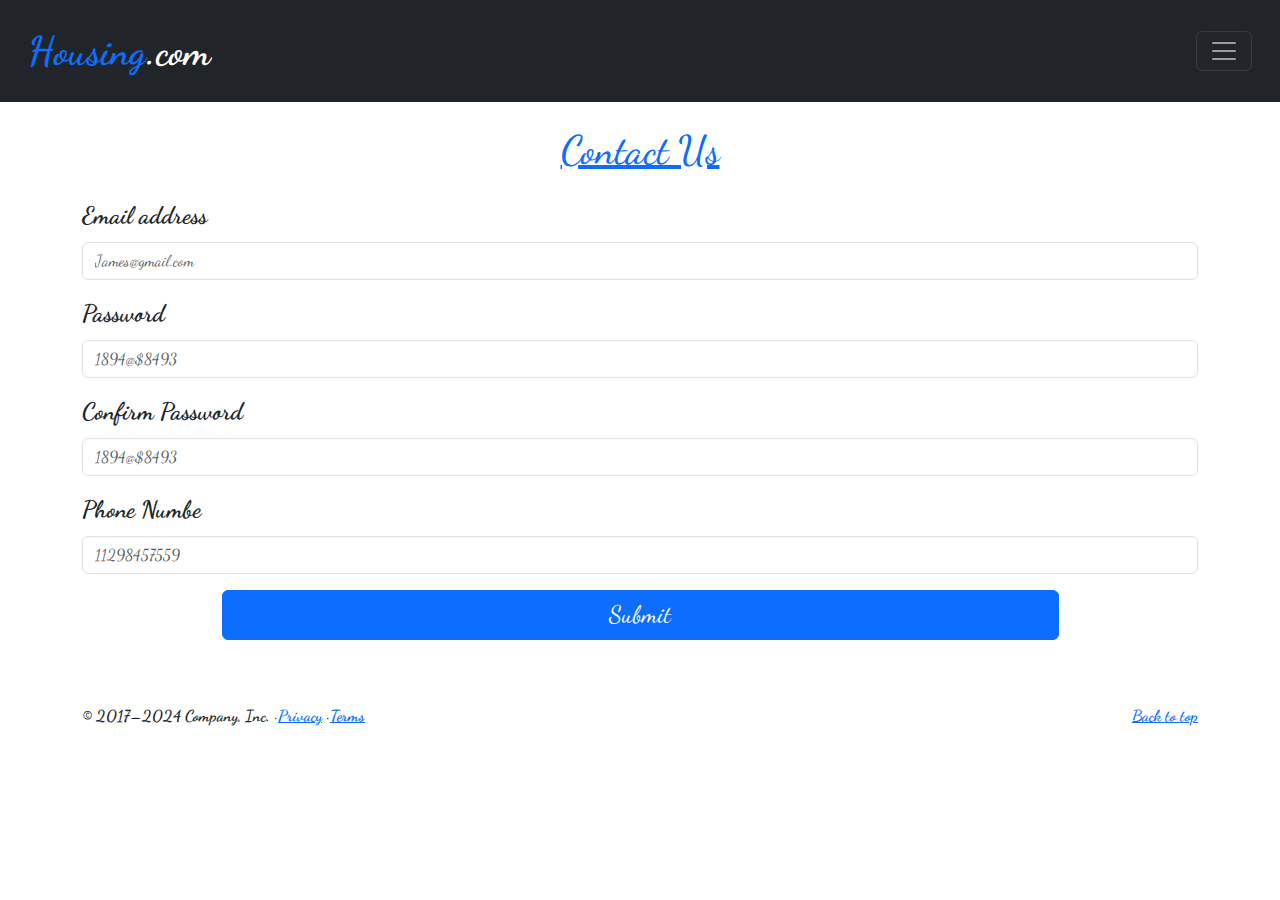
<file: contact.html>
<!doctype html>
<html lang="en">
  <head>
    <meta charset="utf-8">
    <meta name="viewport" content="width=device-width, initial-scale=1">
    <title>House Sellers</title>
    <link href="https://cdn.jsdelivr.net/npm/bootstrap@5.3.3/dist/css/bootstrap.min.css" rel="stylesheet" integrity="sha384-QWTKZyjpPEjISv5WaRU9OFeRpok6YctnYmDr5pNlyT2bRjXh0JMhjY6hW+ALEwIH" crossorigin="anonymous">
    <link rel="stylesheet" href="style.css">
  </head>
  <body>

    
    <nav class="navbar navbar-dark bg-dark  p-3">
        <div class="container-fluid">
          <a class="navbar-brand fs-1" href="#"><span class="text-primary">Housing</span>.com</a>
          <button class="navbar-toggler" type="button" data-bs-toggle="offcanvas" data-bs-target="#offcanvasDarkNavbar"
            aria-controls="offcanvasDarkNavbar" aria-label="Toggle navigation">
            <span class="navbar-toggler-icon"></span>
          </button>
          <div class="offcanvas offcanvas-end text-bg-dark" tabindex="-1" id="offcanvasDarkNavbar"
            aria-labelledby="offcanvasDarkNavbarLabel">
            <div class="offcanvas-header">
              <h5 class="offcanvas-title fs-2 " id="offcanvasDarkNavbarLabel"><a class="text-decoration-none text-light" href="index.html">Home</a></h5>
              <button type="button" class="btn-close btn-close-white" data-bs-dismiss="offcanvas"
                aria-label="Close"></button>
            </div>
            <div class="offcanvas-body">
              <ul class="navbar-nav justify-content-end flex-grow-1 pe-3 fs-2">
                <li class="nav-item">
                  <a class="nav-link active" aria-current="page" href="about.html">About</a>
                </li>
                <li class="nav-item dropdown">
                  <a class="nav-link dropdown-toggle" href="#" role="button" data-bs-toggle="dropdown"
                  aria-expanded="false">
                  Categories
                </a>
                <ul class="dropdown-menu dropdown-menu-dark fs-2">
                  <li><a class="dropdown-item text-warning" href="#">Houses for sale</a></li>
                  <li><a class="dropdown-item text-primary" href="#">For Rent</a></li>
                </ul>
              </li>
              <li class="nav-item">
                <a class="nav-link" href="contact.html">Contact</a>
              </li>
            </ul>
            
              <form class="d-flex mt-3" role="search">
                <input class="form-control me-2" type="search" placeholder="Search" aria-label="Search">
                <button class="btn btn-success" type="submit">Search</button>
              </form>
            </div>
          </div>
      
      </nav>


    <h1 class="text-center fs-1 text-primary text-decoration-underline my-4">Contact Us</h1>

    <div class="container">
    <form>
        <div class="mb-3">
          <label for="exampleInputEmail1" class="form-label fs-4">Email address</label>
        <input type="email" class="form-control" id="exampleInputEmail1" aria-describedby="emailHelp" placeholder="James@gmail.com">
        
        </div>
        <div class="mb-3">
          <label for="exampleInputPassword1" class="form-label fs-4">Password</label>
          <input placeholder="1894@$8493" type="password" class="form-control" id="exampleInputPassword1">
        </div>
        <div class="mb-3">
          <label for="exampleInputPassword1 " class="form-label fs-4">Confirm Password</label>
          <input placeholder="1894@$8493" type="password" class="form-control" id="exampleInputPassword1">
        </div>
      
        <div class="mb-3">
          <label for="exampleInputPassword1 " class="form-label fs-4">Phone Numbe</label>
          <input placeholder="11298457559" type="text" class="form-control" id="exampleInputPassword1">
        </div>
      
        <button type="submit" class="btn btn-primary m-auto d-block w-75 fs-4 ">Submit</button>
      </form>
    </div>

    
    <footer class="container mt-5 pt-3">
        <p class="float-end"><a href="#">Back to top</a></p>
        <p>© 2017–2024 Company, Inc. · <a href="#">Privacy</a> · <a href="#">Terms</a></p>
      </footer>
    <script src="https://cdn.jsdelivr.net/npm/bootstrap@5.3.3/dist/js/bootstrap.bundle.min.js" integrity="sha384-YvpcrYf0tY3lHB60NNkmXc5s9fDVZLESaAA55NDzOxhy9GkcIdslK1eN7N6jIeHz" crossorigin="anonymous"></script>
  </body>
</html>
</file>
<file: style.css>
@import url('https://fonts.googleapis.com/css2?family=Dancing+Script:wght@400..700&display=swap');
* {
    font-family: "Dancing Script", cursive;
    font-weight: 900;
    font-style: normal;
  }

  .carousel-item img{
    height: 80vh;
  }

input{
    font-size: 22px;
}
</file>
